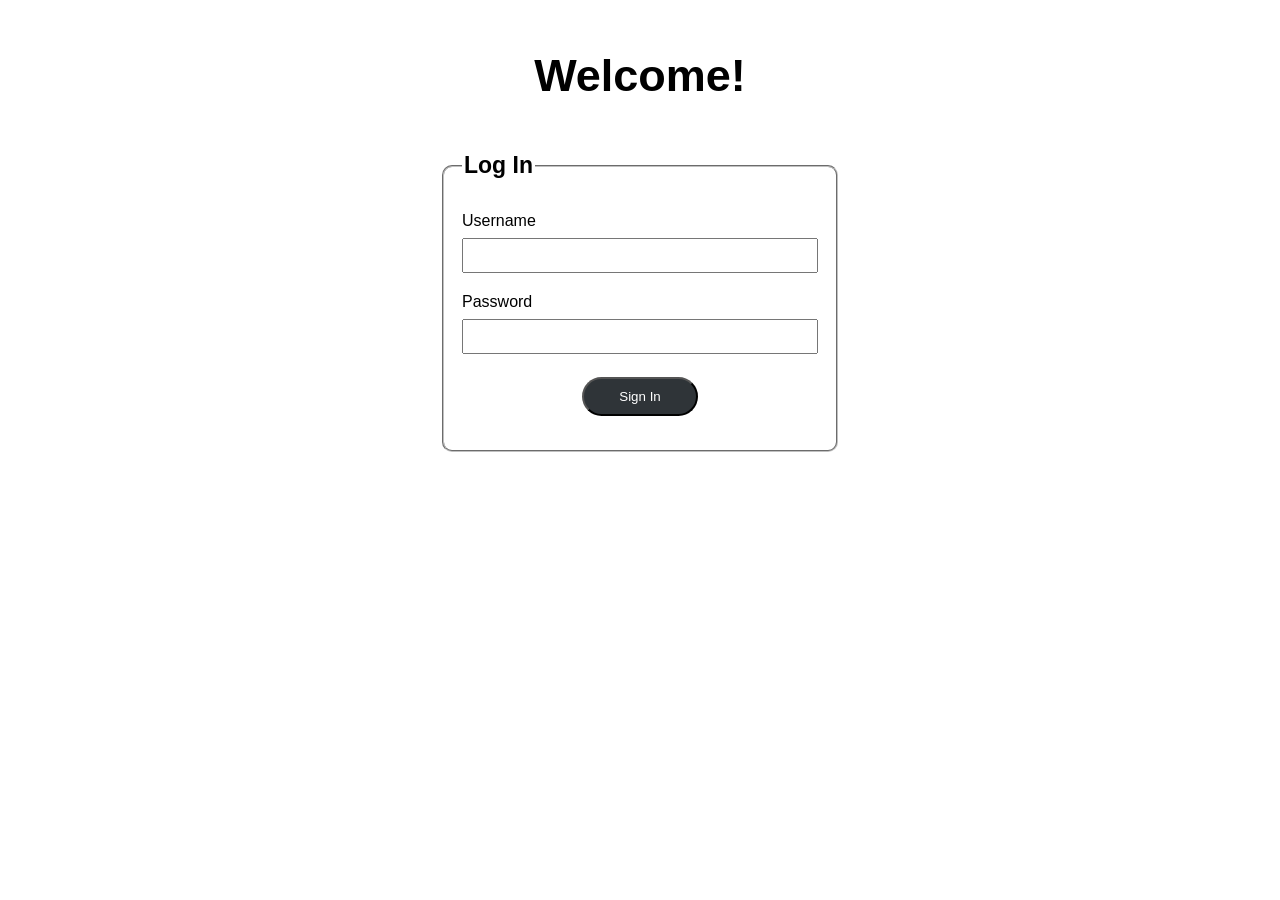
<file: index.html>
<!DOCTYPE html>
<html lang="en">
    <head>
        <meta charset="UTF-8">
        <meta name="viewport" content="width=device-width">
        <title>Elyn P. Gabuya 01503</title>
        <link rel="stylesheet" href="index.css">
    </head>

    <body>
        <h1>Welcome!</h1>

        <form id="loginForm">
            <fieldset>
                <legend>Log In</legend>
                
                <label for="user">Username</label>
                <input type="text" id="user" required>

                <label for="pass">Password</label>
                <input type="password" id="pass" required>

                <button type="submit">Sign In</button>

                <p id="welcomeMSG"></p>

            </fieldset>
        </form>

        <script src="index.js"></script>
    </body>
</html>
</file>
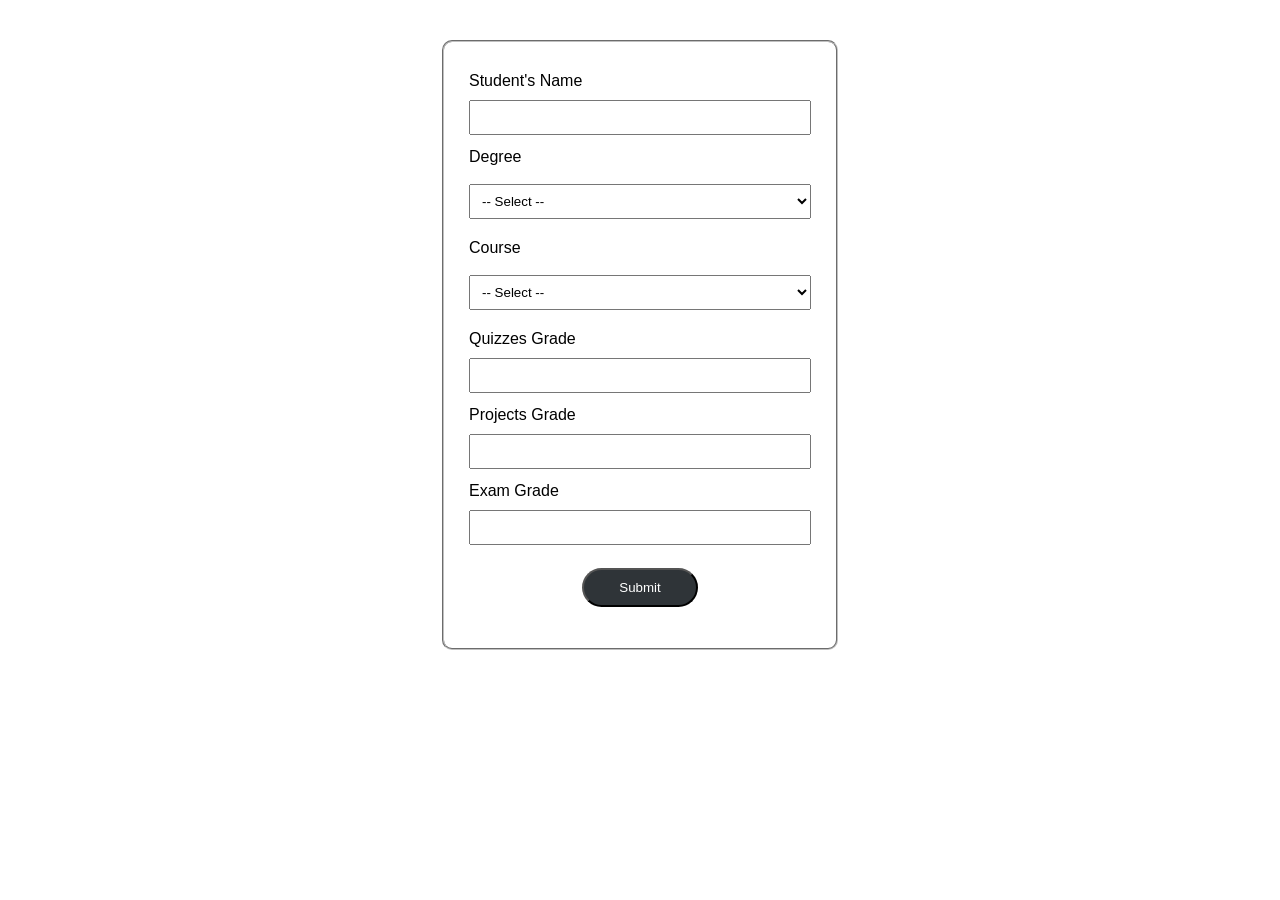
<file: entry.html>
<!DOCTYPE html>
<html lang="en">
    <head>
        <meta charset="UTF-8">
        <meta name="viewport" content="width=device-width">
        <title>Elyn P. Gabuya 01503</title>
        <link rel="stylesheet" href="entry.css">
    </head>

    <body>

        <form id="entry">
            <fieldset>
                
            <label for="studentName">Student's Name</label>
            <input type="text" id="studentName" required minlength="3">

            <label for="degree">Degree</label>
            <select id="degree" required>
                <option value="">-- Select --</option>
                <option value="BSIT">BSIT</option>
                <option value="BSCS">BSCS</option>
            </select>

            <label for="course">Course</label>
            <select id="course" required>
                <option value="">-- Select --</option>
                <option value="COMPROG21">COMPROG21</option>
                <option value="WEBDEV11">WEBDEV11</option>
            </select>

            <label for="quizGrade">Quizzes Grade</label>
            <input type="number" id="quizGrade" min="0" max="100" required>

            <label for="projectGrade">Projects Grade</label>
            <input type="number" id="projectGrade" min="0" max="100" required>

            <label for="examGrade">Exam Grade</label>
            <input type="number" id="examGrade" min="0" max="100" required>

            <button type="submit">Submit</button>
            <p id="fix"></p>

            </fieldset>
        </form>

        <script src="entry.js"></script>
    </body>
</html>
</file>
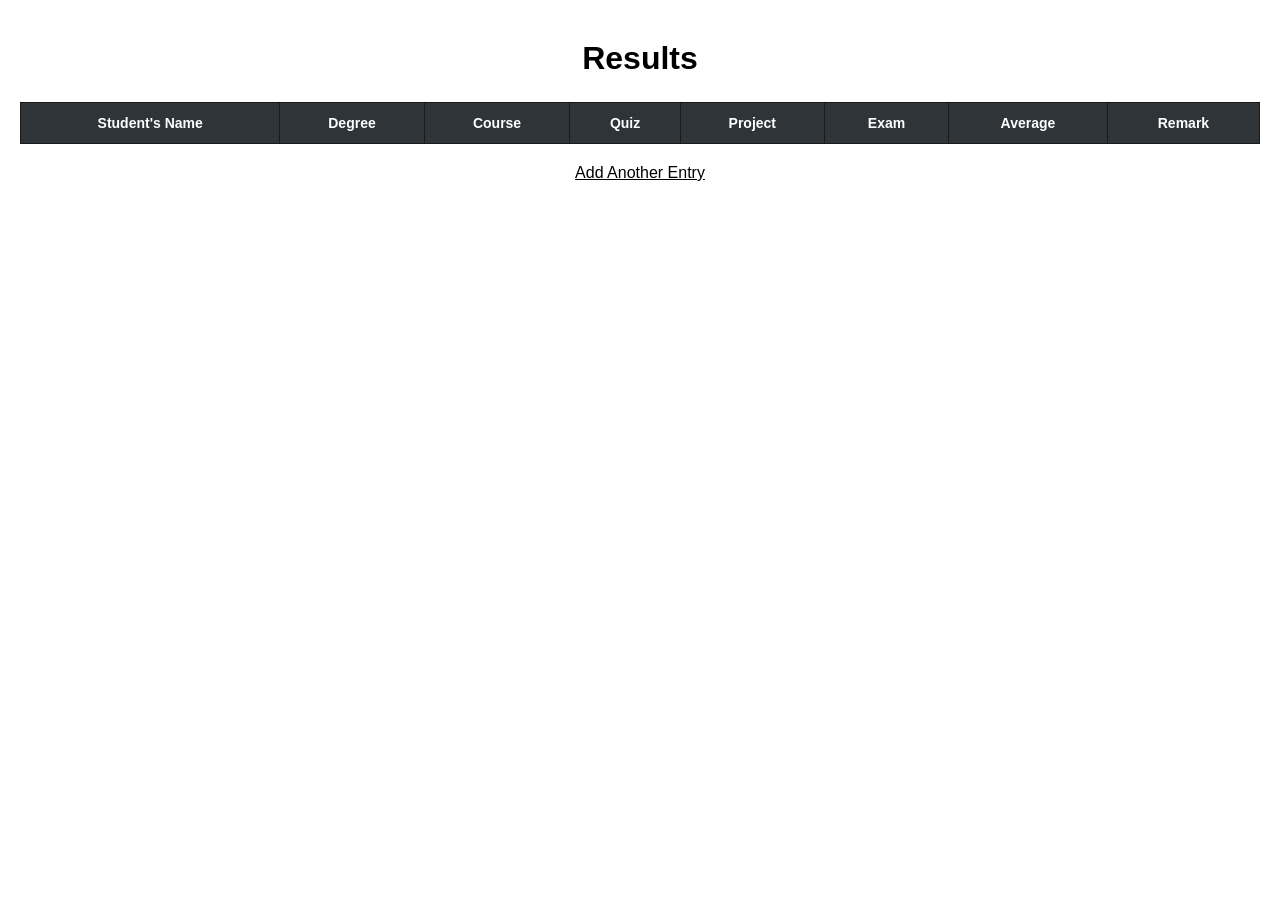
<file: results.html>
<!DOCTYPE html>
<html lang="en">
    <head>
        <meta charset="UTF-8">
        <meta name="viewport" content="width=device-width">
        <title>Elyn P. Gabuya 01503</title>
        <link rel="stylesheet" href="results.css">
    </head>

    <body>
        <h1>Results</h1>

        <table>
            <thead>
                <tr>
                    <th>Student's Name</th>
                    <th>Degree</th>
                    <th>Course</th>
                    <th>Quiz</th>
                    <th>Project</th>
                    <th>Exam</th>
                    <th>Average</th>
                    <th>Remark</th>
                </tr>
            </thead>

            <tbody id="body"></tbody>
        </table>

        <p><a href="entry.html">Add Another Entry</a></p>

        <script src="results.js"></script>
    </body>
</html>
</file>
<file: index.css>
h1 {
    text-align: center;
    font-size: 45px;
    margin-bottom: 50px;
    margin-top: 50px;
}

body {
max-width: 400px;
margin: 40px auto;
padding: 0 20px;
font-family: Arial, sans-serif;
background: white;
color: black;
}

fieldset {
   border-radius: 10px;
   padding: 18px;
}

label {
    display: block;
    font-size: 16px;
    margin-bottom: 8px;
}

input {
    width: 100%;
    padding: 8px;
    box-sizing: border-box;
    margin-bottom: 20px;
    outline: none;
}

button {
    margin-top: 3px;
    padding: 10px 35px;
    background-color: rgb(47, 52, 56);
    color: white;
    display: block;
    margin-left: auto;
    margin-right: auto;
    border-radius: 30px;
}

button:hover {
    background-color: rgb(87, 94, 100);
}

legend {
    font-size: 23px;
    font-weight: bold;
    margin-bottom: 15px;
    margin-right: auto;
}

.ok {
    color:green;
}

.error {
    color: red;
}
</file>
<file: entry.css>
body {
max-width: 400px;
margin: 40px auto;
padding: 0 20px;
font-family: Arial, sans-serif;
background: white;
color: black;
}

fieldset {
   border-radius: 10px;
   padding: 25px;
}

label {
    display: block;
    font-size: 16px;
    margin-bottom: 10px;
    margin-top: 5px;
}


input {
    width: 100%;
    padding: 8px;
    box-sizing: border-box;
    margin-bottom: 8px;
    outline: none;
}

select {
    width: 100%;
    padding: 8px;
    box-sizing: border-box;
    margin-bottom: 15px;
    margin-top: 8px;
}

button {
    margin-top: 15px;
    padding: 10px 35px;
    background-color: rgb(47, 52, 56);
    color: white;
    display: block;
    margin-left: auto;
    margin-right: auto;
    border-radius: 30px;
}

button:hover {
    background-color: rgb(87, 94, 100);
}

.error {
    color: red;
}
</file>
<file: results.css>
* {
    box-sizing: border-box;
}

body {
    margin: 40px auto;
    padding: 0 20px;
    font-family: Arial, sans-serif;
    background: white;
    color: black;
}

h1 {
    text-align: center;
    margin-bottom: 25px;
}

table {
    width: 100%;
    border-collapse: collapse;
    margin-bottom: 20px;
    font-size: 14px;
}

th, td {
    border: 1px solid rgb(27, 25, 25);
    padding: 12px 12px;
    text-align: center;
}

th {
    font-weight: bold;
    color: white;
    background-color: rgb(47, 52, 56);
}

a {
    margin-top: 10px;
    color: black;
    text-decoration: underline;
    display: block;
    text-align: center;
}

a:hover {
    color: #3d3636;
}
</file>
